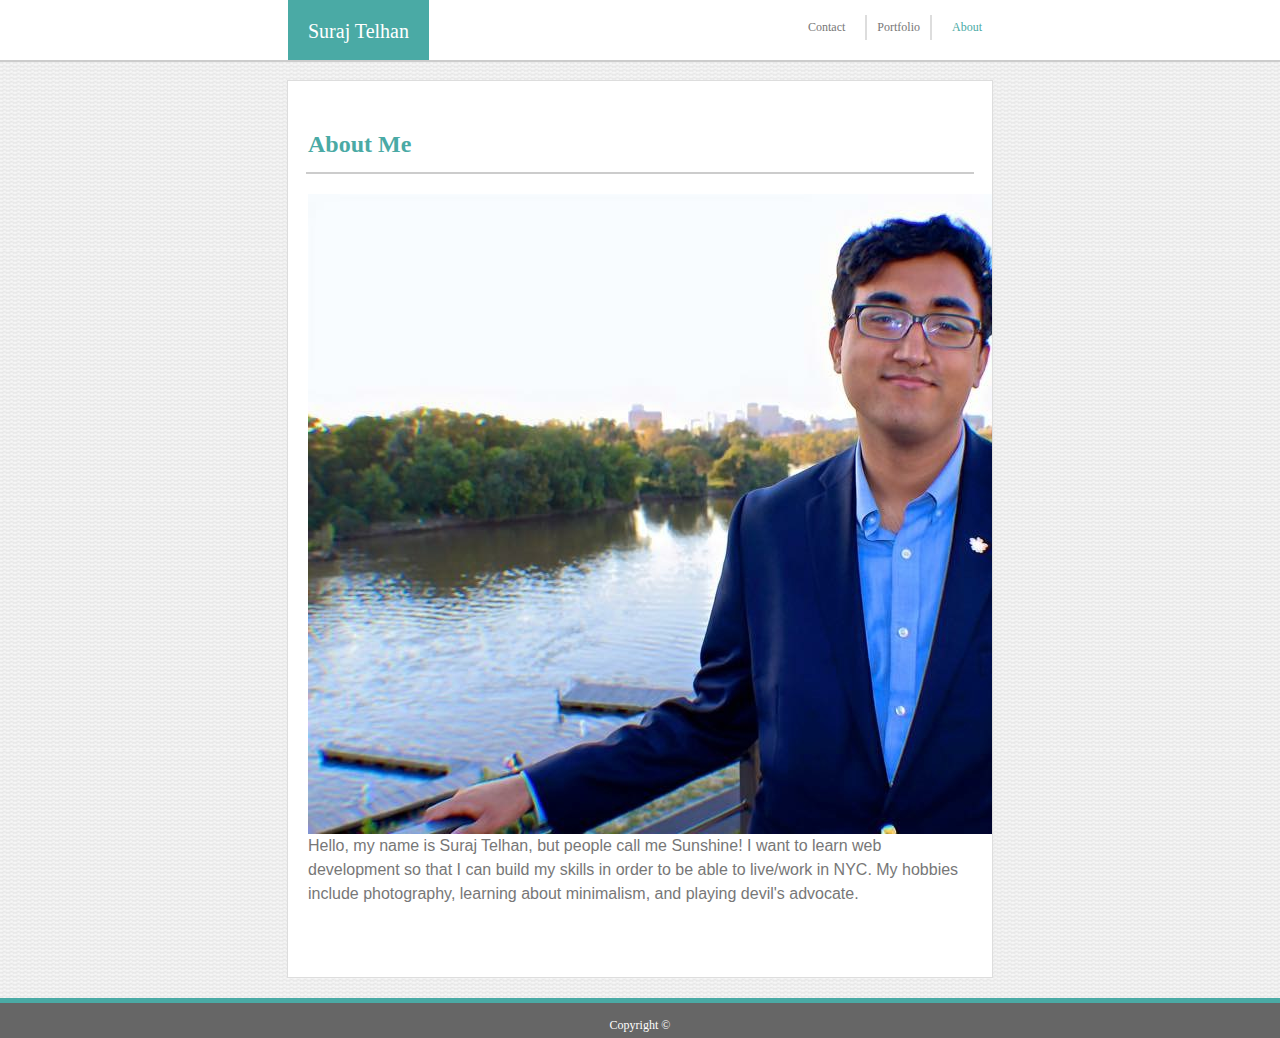
<file: index.html>
<!DOCTYPE html>
<html lang="en">
<head>
    <meta charset="UTF-8">
    <meta name="viewport" content="width=device-width, initial-scale=1.0">
    <meta http-equiv="X-UA-Compatible" content="ie=edge">
    <link rel="stylesheet" href="https://cdnjs.cloudflare.com/ajax/libs/font-awesome/4.7.0/css/font-awesome.min.css">
    <link rel="stylesheet" type="text/css" href="assets/css/style.css">
    <title>Suraj Telhan</title>
</head>
<body>
<div class="wrapper">
    
    <header>
        <div class="nav-bar" id="my-nav-bar">
        <a href="#" class="my-name">Suraj Telhan</a>
        <div class="nav-links">
        <a href="index.html" class="nav active">About</a>
        <a href="portfolio.html" class="nav nav-portfolio">Portfolio</a>
        <a href="contact.html" class="nav">Contact</a>
        </div>
        <a href="javascript:void(0);" class="icon" onclick="myFunction()">
            <i class="fa fa-bars fa-3x"></i>
        </a>
        </div>
    </header>

    <div id="main-body">
        <h1 class="page-title">About Me</h1>
        <div class="break"></div>
        <img id="bio-image" src="assets/images/SurajPic.JPG" alt="Suraj Telhan">
        <p id="bio">
			Hello, my name is Suraj Telhan, but people call me Sunshine!
			I want to learn web development so that I can build my skills in order to be able to live/work in NYC.
			My hobbies include photography, learning about minimalism, and playing devil's advocate.
        </p>
    </div>
</div>
    
<footer>
    <p class="copyright">Copyright &copy;</p> 
</footer>

<script>
    function myFunction() {
    var x = document.getElementById("my-nav-bar");
    if (x.className === "nav-bar") {
        x.className += " responsive";
    } else {
        x.className = "nav-bar";
    }
}
</script>

</body>
</html>
</file>
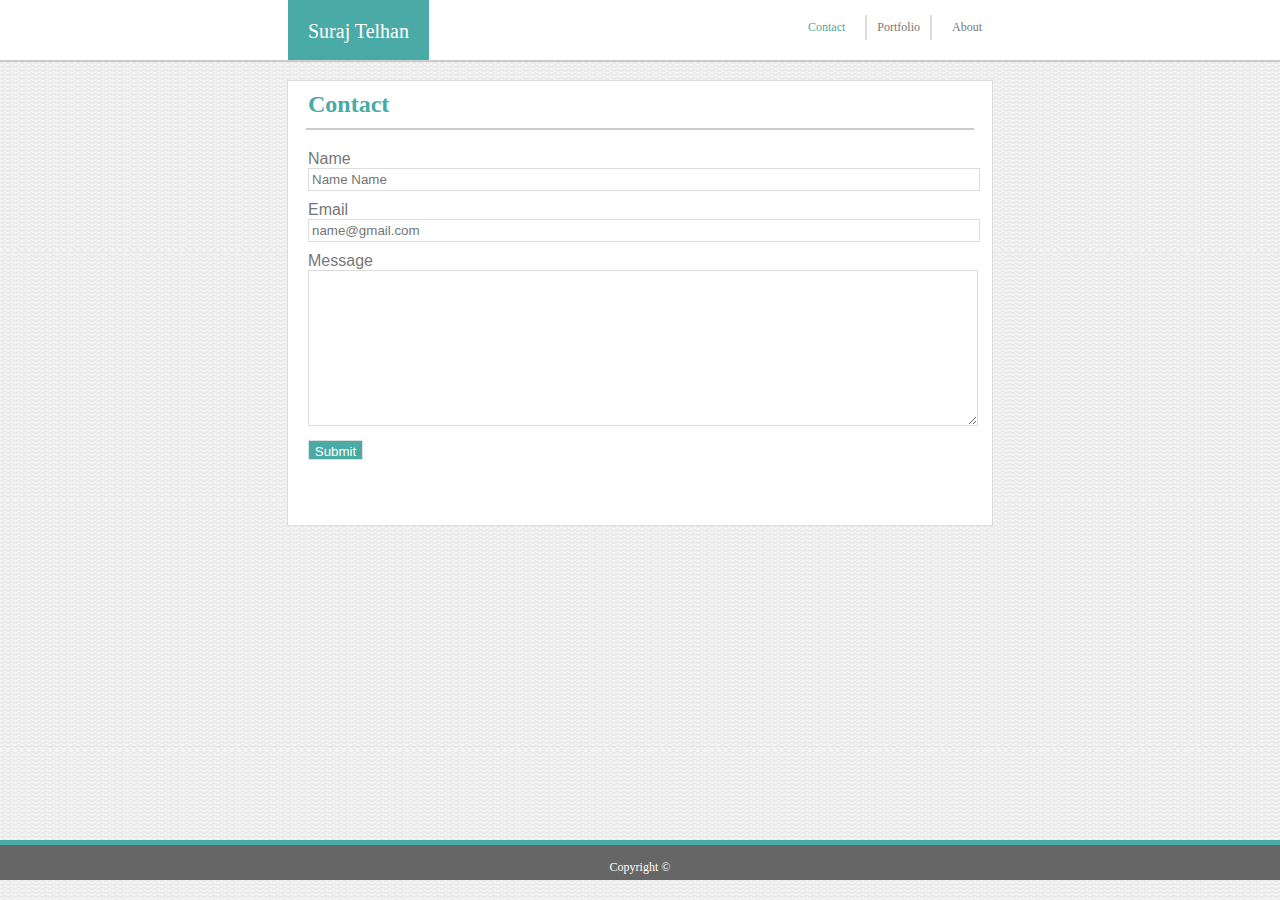
<file: contact.html>
<!DOCTYPE html>
<html lang="en">
<head>
    <meta charset="UTF-8">
    <meta name="viewport" content="width=device-width, initial-scale=1.0">
    <meta http-equiv="X-UA-Compatible" content="ie=edge">
    <link rel="stylesheet" href="https://cdnjs.cloudflare.com/ajax/libs/font-awesome/4.7.0/css/font-awesome.min.css">
    <link rel="stylesheet" type="text/css" href="assets/css/style.css">
    <title>Suraj Telhan</title>
</head>
<body>
<div class="wrapper">
    <header>
        <div class="nav-bar" id="my-nav-bar">
            <a href="#" class="my-name">Suraj Telhan</a>
            <div class="nav-links">
                <a href="index.html" class="nav">About</a>
                <a href="portfolio.html" class="nav nav-portfolio">Portfolio</a>
                <a href="contact.html" class="nav active">Contact</a>
            </div>
            <a href="javascript:void(0);" class="icon" onclick="myFunction()">
                <i class="fa fa-bars fa-3x"></i>
            </a>
        </div>
    </header>

    <div id="main-contact">
        <h1 class="page-title">Contact</h1>
        <div class="break"></div>
        <form action="thanks.html">
            Name <br>
            <input type="text" name="Name" placeholder="Name Name"><br>
            Email <br>
            <input type="text" name="Email" placeholder="name@gmail.com"><br>
            Message <br>
            <textarea rows="10"></textarea><br>
            <div id="submit-div">
                <input type="submit" value="Submit" id="submit">
            </div>
        </form>
    </div>
</div>
    <footer>
        <p class="copyright">Copyright &copy;</p>
    </footer>

<script>
    function myFunction() {
    var x = document.getElementById("my-nav-bar");
    if (x.className === "nav-bar") {
        x.className += " responsive";
    } 
    else {
        x.className = "nav-bar";
    }
}
</script>

</body>
</html>
</file>
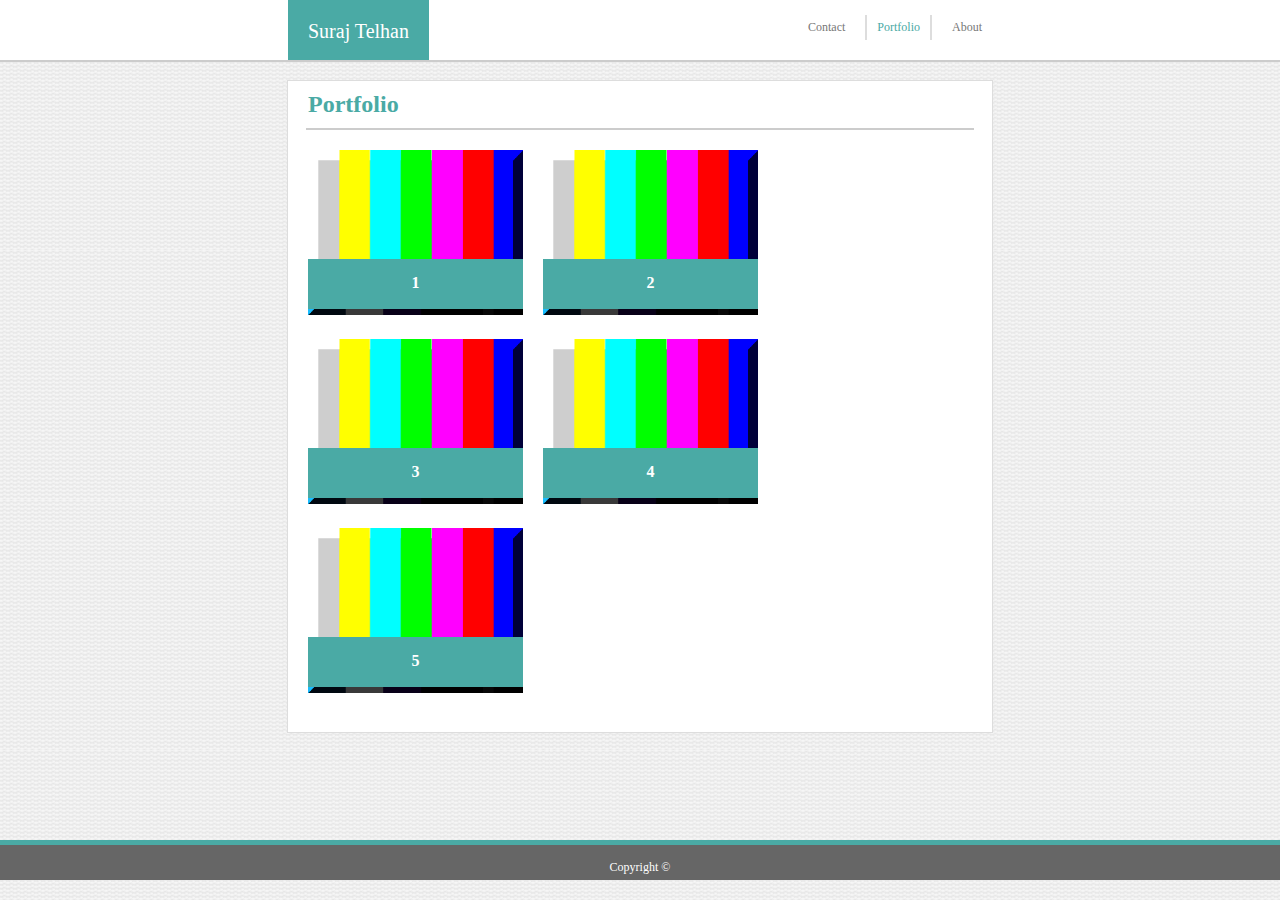
<file: portfolio.html>
<!DOCTYPE html>
<html lang="en">

<head>
    <meta charset="UTF-8">
    <meta name="viewport" content="width=device-width, initial-scale=1.0">
    <meta http-equiv="X-UA-Compatible" content="ie=edge">
    <link rel="stylesheet" href="https://cdnjs.cloudflare.com/ajax/libs/font-awesome/4.7.0/css/font-awesome.min.css">
    <link rel="stylesheet" type="text/css" href="assets/css/style.css">
    <title>Suraj Telhan</title>
</head>

<body>
    <div class="wrapper">
        <header>
            <div class="nav-bar" id="my-nav-bar">
                <a href="#" class="my-name">Suraj Telhan</a>
                <div class="nav-links">
                    <a href="index.html" class="nav">About</a>
                    <a href="portfolio.html" class="nav nav-portfolio active">Portfolio</a>
                    <a href="contact.html" class="nav">Contact</a>
                </div>
                <a href="javascript:void(0);" class="icon" onclick="myFunction()">
                    <i class="fa fa-bars fa-3x"></i>
                </a>
            </div>
        </header>

        <div id="main-portfolio">
            <h1 class="page-title">Portfolio</h1>
            <div class="break"></div>
            <div class="portfolio-item">
                <img class="photo" src="assets/images/Bars.gif" alt="1">
                </a>
                <div>
                    <h2 class="label">1</h2>
                    </a>
                </div>
                <a href="https://hardimanhk.github.io/wolverine/">
                    <div class="overlay"></div>
                </a>
            </div>
            <div class="portfolio-item">
                <img class="photo" src="assets/images/Bars.gif" alt="2">
                </a>
                <div>
                    <h2 class="label">2</h2>
                    </a>
                </div>
                <a href="https://surajtelhan.github.io/">
                    <div class="overlay"></div>
                </a>
            </div>
            <div class="portfolio-item">
                <img class="photo" src="assets/images/Bars.gif" alt="3">
                </a>
                <div>
                    <h2 class="label">3</h2>
                    </a>
                </div>
                <a href="https://surajtelhan.github.io/">
                    <div class="overlay"></div>
                </a>
            </div>
            <div class="portfolio-item">
                <img class="photo" src="assets/images/Bars.gif" alt="4">
                </a>
                <div>
                    <h2 class="label">4</h2>
                    </a>
                </div>
                <a href="https://surajtelhan.github.io/">
                    <div class="overlay"></div>
                </a>
            </div>
            <div class="portfolio-item">
                <img class="photo" src="assets/images/Bars.gif" alt="5">
                </a>
                <div>
                    <h2 class="label">5</h2>
                    </a>
                </div>
                <a href="https://surajtelhan.github.io/">
                    <div class="overlay"></div>
                </a>
            </div>
    
        </div>
    </div>
    <footer>
        <p class="copyright">Copyright &copy;</p>
    </footer>

    <script>
        function myFunction() {
            var x = document.getElementById("my-nav-bar");
            if (x.className === "nav-bar") {
                x.className += " responsive";
            } else {
                x.className = "nav-bar";
            }
        }
    </script>

</body>

</html>
</file>
<file: assets/css/style.css>
body {
	margin: 0px;
	background-image: url('../images/backgroundImage.jpg');
	background-repeat: repeat;
	overflow: scroll;
}

h1 {
	padding: 20px;
	text-align: center;
}

p {
	padding: 0px 20px 0px 20px;
	text-align: left;
}

.wrapper {
	min-height: calc(100vh - 140px);
	
}

header {
	position: absolute;
	left: 0px;
	top: 0px;
	right: 0px;
	background: #ffffff;
	border-bottom: 2px solid #cccccc;
	height: 60px;
	font-family: 'Georgia', Times, serif;
}

#bio-image {
	float: left;
	padding: 20px 20px 0px 20px;
}

#main-body {
	margin: 80px auto;
	margin-bottom: 20px;
	color: #777777;
	border: 1px solid #dddddd;
	width: 55%;
	overflow: auto;
	background: #ffffff;
	line-height: 1.5;
	padding: 35px 0px 35px 0px;
}

#bio {
	padding: 0px 20px 20px 20px;
	font-family: Arial, Helvetica, sans-serif;
}

#main-portfolio {
	margin: 80px auto;
	margin-bottom: 20px;
	color: #777777;
	width: 55%;
	border: 1px solid #dddddd;
	overflow: auto;
	background: #ffffff;
	padding-bottom: 35px;
}

#main-contact {
	margin: 80px auto;
	margin-bottom: 20px;
	color: #777777;
	width: 55%;
	border: 1px solid #dddddd;
	overflow: auto;
	background: #ffffff;
	padding-bottom: 35px;
}

#main-thankyou {
	margin: 80px auto;
	margin-bottom: 20px;
	color: #777777;
	width: 55%;
	border: 1px solid #dddddd;
	overflow: auto;
	background: #ffffff;
	padding-bottom: 35px;
}

.nav-bar {
	width: 55%;
	margin: 0px auto;
	overflow: hidden;
	background-color: #ffffff;
	z-index: 1;
}

.nav-bar .icon {
	display: none;
}

.active {
	color: #4aaaa5;
}

a {
	text-decoration: none;
	color: #777777;
	font-family: Arial, Helvetica, sans-serif;
}

a:hover {
	color: #B23D00;
}

.nav {
	font-size: 12px;
	padding-top: 10px;
	margin: 10px;
	float: right;
	font-family: 'Georgia', Times, serif;
}

.nav-portfolio {
	margin-top: 15px;
	padding: 5px 10px 5px 10px;
	border-left: solid 2px #dddddd;
	border-right: solid 2px #dddddd;
}

.my-name {
	font-size: 20px;
	background: #4aaaa5;
	color: #ffffff;
	float: left;
	margin-top: 0px;
	padding: 20px 20px 0px 20px;
	height: 40px;
	font-family: 'Georgia', Times, serif;
}

.page-title {
	font-size: 24px;
	text-align: left;
	margin: 0px;
	padding: 10px 20px 10px 20px;
	color: #4aaaa5;
}

.break {
	background: #cccccc;
	width: 95%;
	height: 2px;
	margin: 0 auto;
}

.portfolio-item {
	position: relative;
	float: left;
	padding-left: 20px;
	padding-top: 20px;
}

.portfolio-item:hover .overlay {
	opacity: 0.6;
}

.label {
	padding-top: 15px;
	font-family: 'Georgia', 'Times New Roman', Times, serif;
	font-size: 16px;
	color: #ffffff;
	position: absolute;
	bottom: 10px;
	float: left;
	background: #4aaaa5;
	width: 215px;
	height: 35px;
	text-align: center;
	margin: 0;
}

.overlay {
	position: absolute;
	top: 20px;
	bottom: 0;
	left: 20px;
	right: 0;
	height: 165px;
	width: 215px;
	opacity: 0;
	transition: 0.5s ease;
	background-color: #1c403e;
}

.photo {
	height: 165px;
	width: 215px;
}

form {
	padding: 20px;
	font-family: Arial, Helvetica, sans-serif;
}

input {
	border: solid 1px #dddddd;
	width: 100%;
	margin-bottom: 10px;
	padding: 3px;
}

textarea {
	border-color: #dddddd;
	width: 100%;
	margin-bottom: 10px;
}

/* #submit-div {
	position: relative;
} */

#submit {
	cursor: pointer;
	width: 55px;
	height: 20px;
	background: #4aaaa5;
	color:#ffffff;
}

#submit:hover {
	background: #1c403e;
	opacity: 0.75;
}


.copyright {
	font-size: 12px;
	margin-top: 15px;
	text-align: center;
}

footer {
	width: 100%;
	height: 35px;
	color: #ffffff;
	text-align: center;
	background: #666666;
	border-top: 5px solid #4aaaa5;
	margin-bottom: 0px;
}

@media screen and (max-width: 980px) {
	body {
			overflow: hidden visible;
	}

	#main-body {
			margin-top: 80px;
			margin-left:60px;
			margin-bottom: 20px;
			width: 61%;
	}

	#main-portfolio {
			margin-top: 80px;
			margin-left:60px;
			margin-bottom: 20px;
			width: 61%;
	}

	#main-contact {
			margin-top: 80px;
			margin-left:60px;
			margin-bottom: 20px;
			width: 61%;
	}

	.nav-bar {
			width: 100%;
			padding-left: 60px;
	}

	.nav {
			position: relative;
			right: 60px;
			top: 10px;
	}
}

@media screen and (max-width: 768px) {
	body {
			overflow: hidden visible;
	}

	#main-body {
			margin-top: 80px;
			margin-bottom:20px;
			margin-left: 20px;
			width: 93%;
	}

	#main-portfolio {
			margin-top: 80px;
			margin-bottom:20px;
			margin-left: 20px;
			width: 93%;
	}

	#main-contact {
			margin-top: 80px;
			margin-bottom:20px;
			margin-left: 20px;
			width: 93%;
	}

	.nav-bar {
			width: 100%;
			padding-left: 20px;
			padding-right: 20px;
	}

	.nav {
			position:relative;
			right: 20px;
	}
}

@media screen and (max-width: 640px) {
	body {
			width: 100%;
			overflow: hidden visible;
	}

	#main-body {
			margin-top: 130px;
			margin-bottom:20px;
			margin-left: 20px;
			margin-right: 20px;
			width: 92%;
	}

	#main-portfolio {
			margin-top: 130px;
			margin-bottom:20px;
			margin-left: 20px;
			margin-right: 20px;
			width: 92%;
	}

	#main-contact {
			margin-top: 130px;
			margin-bottom:20px;
			margin-left: 20px;
			margin-right: 20px;
			width: 92%;
	}

	.my-name {
			/* position: absolute;
			top: 0px;
			left: 0px;
			right: 0px; */
			padding-left: 0px;
			padding-right: 0px;
			padding-top: 20px;
			width: 100%;
			text-align: center;
			/* clear: both; */
	}

	.nav-bar {
			padding: 0px;
	}

	header {
			border: none;
	}

	.nav {
			float: none;
	}

	.nav-links {
			text-align: center;
			position: absolute;
			top: 63px;
			left: 33px;
			right: 0px;
			bottom: 0px;
	}

	.nav-bar {
			height: 110px;
			border-bottom: 2px solid #cccccc;
	}
}
</file>
